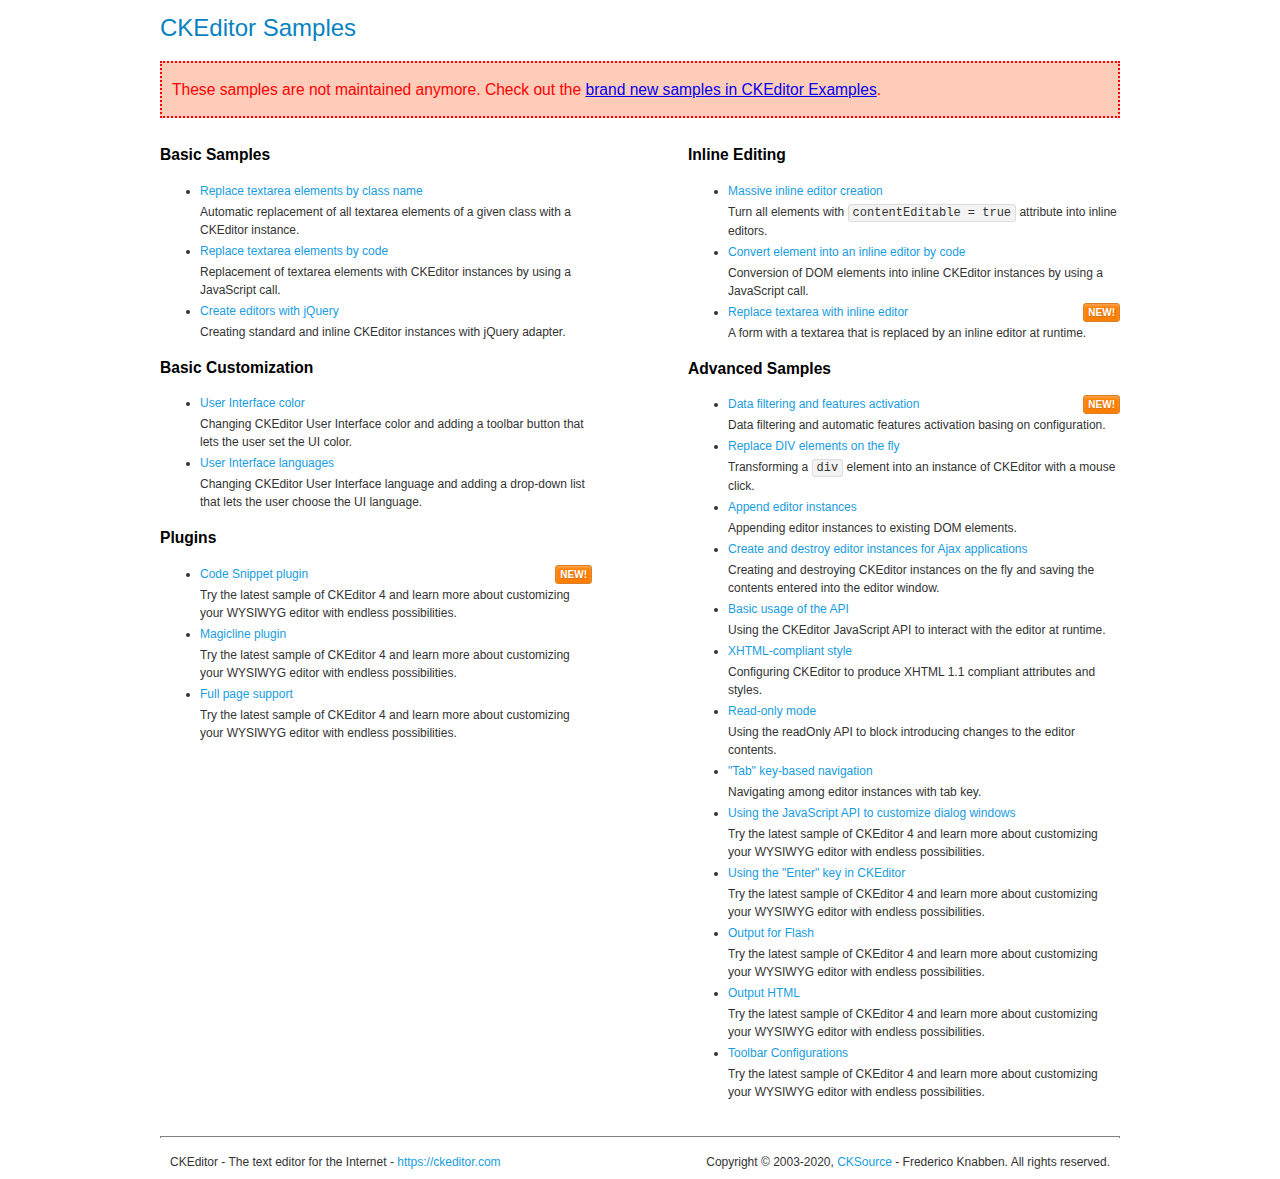
<file: bluelog/static/ckeditor/samples/old/index.html>
<!DOCTYPE html>
<!--
Copyright (c) 2003-2020, CKSource - Frederico Knabben. All rights reserved.
For licensing, see LICENSE.md or https://ckeditor.com/legal/ckeditor-oss-license
-->
<html lang="en">
<head>
	<meta charset="utf-8">
	<title>CKEditor Samples</title>
	<link rel="stylesheet" href="sample.css">
	<meta name="description" content="Try the latest sample of CKEditor 4 and learn more about customizing your WYSIWYG editor with endless possibilities.">
</head>
<body>
	<h1 class="samples">
		CKEditor Samples
	</h1>
	<div class="warning deprecated">
		These samples are not maintained anymore. Check out the <a href="https://ckeditor.com/docs/ckeditor4/latest/examples/index.html">brand new samples in CKEditor Examples</a>.
	</div>
	<div class="twoColumns">
		<div class="twoColumnsLeft">
			<h2 class="samples">
				Basic Samples
			</h2>
			<dl class="samples">
				<dt><a class="samples" href="replacebyclass.html">Replace textarea elements by class name</a></dt>
				<dd>Automatic replacement of all textarea elements of a given class with a CKEditor instance.</dd>

				<dt><a class="samples" href="replacebycode.html">Replace textarea elements by code</a></dt>
				<dd>Replacement of textarea elements with CKEditor instances by using a JavaScript call.</dd>

				<dt><a class="samples" href="jquery.html">Create editors with jQuery</a></dt>
				<dd>Creating standard and inline CKEditor instances with jQuery adapter.</dd>
			</dl>

			<h2 class="samples">
				Basic Customization
			</h2>
			<dl class="samples">
				<dt><a class="samples" href="uicolor.html">User Interface color</a></dt>
				<dd>Changing CKEditor User Interface color and adding a toolbar button that lets the user set the UI color.</dd>

				<dt><a class="samples" href="uilanguages.html">User Interface languages</a></dt>
				<dd>Changing CKEditor User Interface language and adding a drop-down list that lets the user choose the UI language.</dd>
			</dl>


			<h2 class="samples">Plugins</h2>
<dl class="samples">
<dt><a class="samples" href="codesnippet/codesnippet.html">Code Snippet plugin</a><span class="new">New!</span></dt>
<dd>Try the latest sample of CKEditor 4 and learn more about customizing your WYSIWYG editor with endless possibilities.</dd>

<dt><a class="samples" href="magicline/magicline.html">Magicline plugin</a></dt>
<dd>Try the latest sample of CKEditor 4 and learn more about customizing your WYSIWYG editor with endless possibilities.</dd>

<dt><a class="samples" href="wysiwygarea/fullpage.html">Full page support</a></dt>
<dd>Try the latest sample of CKEditor 4 and learn more about customizing your WYSIWYG editor with endless possibilities.</dd>
</dl>
		</div>
		<div class="twoColumnsRight">
			<h2 class="samples">
				Inline Editing
			</h2>
			<dl class="samples">
				<dt><a class="samples" href="inlineall.html">Massive inline editor creation</a></dt>
				<dd>Turn all elements with <code>contentEditable = true</code> attribute into inline editors.</dd>

				<dt><a class="samples" href="inlinebycode.html">Convert element into an inline editor by code</a></dt>
				<dd>Conversion of DOM elements into inline CKEditor instances by using a JavaScript call.</dd>

				<dt><a class="samples" href="inlinetextarea.html">Replace textarea with inline editor</a> <span class="new">New!</span></dt>
				<dd>A form with a textarea that is replaced by an inline editor at runtime.</dd>

				
			</dl>

			<h2 class="samples">
				Advanced Samples
			</h2>
			<dl class="samples">
				<dt><a class="samples" href="datafiltering.html">Data filtering and features activation</a> <span class="new">New!</span></dt>
				<dd>Data filtering and automatic features activation basing on configuration.</dd>

				<dt><a class="samples" href="divreplace.html">Replace DIV elements on the fly</a></dt>
				<dd>Transforming a <code>div</code> element into an instance of CKEditor with a mouse click.</dd>

				<dt><a class="samples" href="appendto.html">Append editor instances</a></dt>
				<dd>Appending editor instances to existing DOM elements.</dd>

				<dt><a class="samples" href="ajax.html">Create and destroy editor instances for Ajax applications</a></dt>
				<dd>Creating and destroying CKEditor instances on the fly and saving the contents entered into the editor window.</dd>

				<dt><a class="samples" href="api.html">Basic usage of the API</a></dt>
				<dd>Using the CKEditor JavaScript API to interact with the editor at runtime.</dd>

				<dt><a class="samples" href="xhtmlstyle.html">XHTML-compliant style</a></dt>
				<dd>Configuring CKEditor to produce XHTML 1.1 compliant attributes and styles.</dd>

				<dt><a class="samples" href="readonly.html">Read-only mode</a></dt>
				<dd>Using the readOnly API to block introducing changes to the editor contents.</dd>

				<dt><a class="samples" href="tabindex.html">"Tab" key-based navigation</a></dt>
				<dd>Navigating among editor instances with tab key.</dd>


				
<dt><a class="samples" href="dialog/dialog.html">Using the JavaScript API to customize dialog windows</a></dt>
<dd>Try the latest sample of CKEditor 4 and learn more about customizing your WYSIWYG editor with endless possibilities.</dd>

<dt><a class="samples" href="enterkey/enterkey.html">Using the &quot;Enter&quot; key in CKEditor</a></dt>
<dd>Try the latest sample of CKEditor 4 and learn more about customizing your WYSIWYG editor with endless possibilities.</dd>

<dt><a class="samples" href="htmlwriter/outputforflash.html">Output for Flash</a></dt>
<dd>Try the latest sample of CKEditor 4 and learn more about customizing your WYSIWYG editor with endless possibilities.</dd>

<dt><a class="samples" href="htmlwriter/outputhtml.html">Output HTML</a></dt>
<dd>Try the latest sample of CKEditor 4 and learn more about customizing your WYSIWYG editor with endless possibilities.</dd>

<dt><a class="samples" href="toolbar/toolbar.html">Toolbar Configurations</a></dt>
<dd>Try the latest sample of CKEditor 4 and learn more about customizing your WYSIWYG editor with endless possibilities.</dd>

			</dl>
		</div>
	</div>
	<div id="footer">
		<hr>
		<p>
			CKEditor - The text editor for the Internet - <a class="samples" href="https://ckeditor.com/">https://ckeditor.com</a>
		</p>
		<p id="copy">
			Copyright &copy; 2003-2020, <a class="samples" href="https://cksource.com/">CKSource</a> - Frederico Knabben. All rights reserved.
		</p>
	</div>
</body>
</html>
</file>
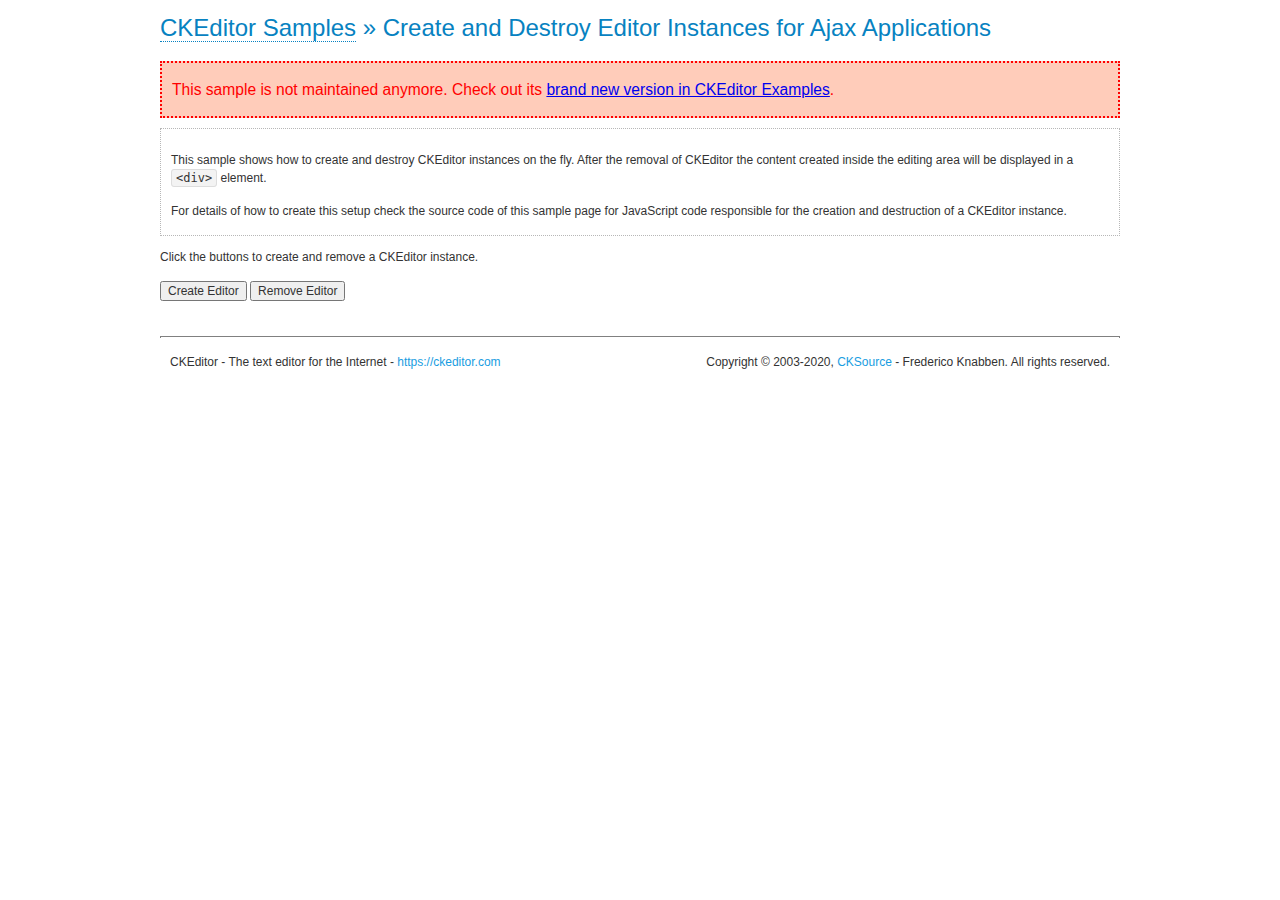
<file: bluelog/static/ckeditor/samples/old/ajax.html>
<!DOCTYPE html>
<!--
Copyright (c) 2003-2020, CKSource - Frederico Knabben. All rights reserved.
For licensing, see LICENSE.md or https://ckeditor.com/legal/ckeditor-oss-license
-->
<html lang="en">
<head>
	<meta charset="utf-8">
	<title>Ajax &mdash; CKEditor Sample</title>
	<script src="../../ckeditor.js"></script>
	<link rel="stylesheet" href="sample.css">
	<meta name="description" content="Try the latest sample of CKEditor 4 and learn more about customizing your WYSIWYG editor with endless possibilities.">
	<script>

		var editor, html = '';

		function createEditor() {
			if ( editor )
				return;

			// Create a new editor inside the <div id="editor">, setting its value to html
			var config = {};
			editor = CKEDITOR.appendTo( 'editor', config, html );
		}

		function removeEditor() {
			if ( !editor )
				return;

			// Retrieve the editor contents. In an Ajax application, this data would be
			// sent to the server or used in any other way.
			document.getElementById( 'editorcontents' ).innerHTML = html = editor.getData();
			document.getElementById( 'contents' ).style.display = '';

			// Destroy the editor.
			editor.destroy();
			editor = null;
		}

	</script>
</head>
<body>
	<h1 class="samples">
		<a href="index.html">CKEditor Samples</a> &raquo; Create and Destroy Editor Instances for Ajax Applications
	</h1>
	<div class="warning deprecated">
		This sample is not maintained anymore. Check out its <a href="https://ckeditor.com/docs/ckeditor4/latest/examples/saveajax.html">brand new version in CKEditor Examples</a>.
	</div>
	<div class="description">
		<p>
			This sample shows how to create and destroy CKEditor instances on the fly. After the removal of CKEditor the content created inside the editing
			area will be displayed in a <code>&lt;div&gt;</code> element.
		</p>
		<p>
			For details of how to create this setup check the source code of this sample page
			for JavaScript code responsible for the creation and destruction of a CKEditor instance.
		</p>
	</div>
	<p>Click the buttons to create and remove a CKEditor instance.</p>
	<p>
		<input onclick="createEditor();" type="button" value="Create Editor">
		<input onclick="removeEditor();" type="button" value="Remove Editor">
	</p>
	<!-- This div will hold the editor. -->
	<div id="editor">
	</div>
	<div id="contents" style="display: none">
		<p>
			Edited Contents:
		</p>
		<!-- This div will be used to display the editor contents. -->
		<div id="editorcontents">
		</div>
	</div>
	<div id="footer">
		<hr>
		<p>
			CKEditor - The text editor for the Internet - <a class="samples" href="https://ckeditor.com/">https://ckeditor.com</a>
		</p>
		<p id="copy">
			Copyright &copy; 2003-2020, <a class="samples" href="https://cksource.com/">CKSource</a> - Frederico
			Knabben. All rights reserved.
		</p>
	</div>
</body>
</html>
</file>
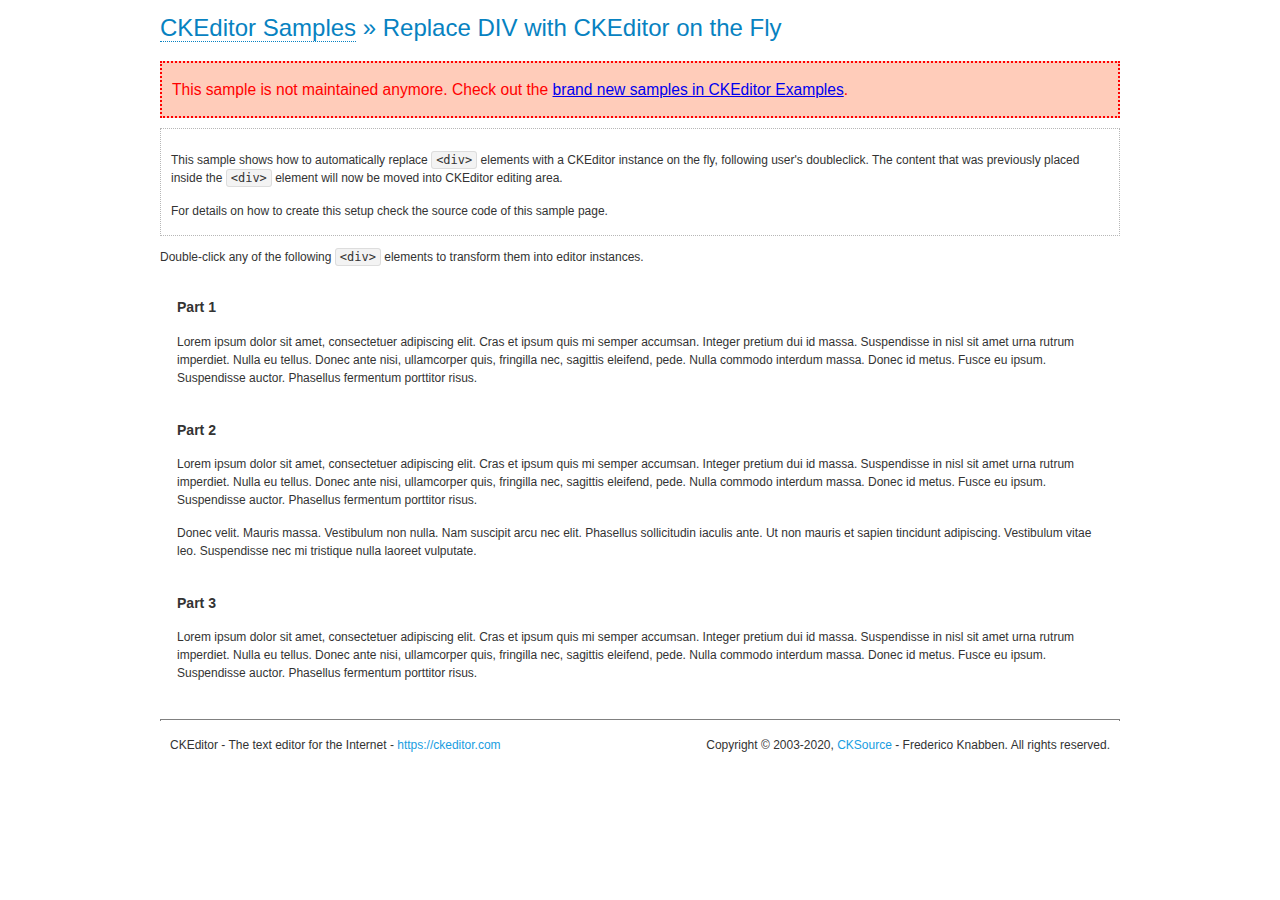
<file: bluelog/static/ckeditor/samples/old/divreplace.html>
<!DOCTYPE html>
<!--
Copyright (c) 2003-2020, CKSource - Frederico Knabben. All rights reserved.
For licensing, see LICENSE.md or https://ckeditor.com/legal/ckeditor-oss-license
-->
<html lang="en">
<head>
	<meta charset="utf-8">
	<title>Replace DIV &mdash; CKEditor Sample</title>
	<script src="../../ckeditor.js"></script>
	<link href="sample.css" rel="stylesheet">
	<meta name="description" content="Try the latest sample of CKEditor 4 and learn more about customizing your WYSIWYG editor with endless possibilities.">
	<style>

		div.editable
		{
			border: solid 2px transparent;
			padding-left: 15px;
			padding-right: 15px;
		}

		div.editable:hover
		{
			border-color: black;
		}

	</style>
	<script>

		// Uncomment the following code to test the "Timeout Loading Method".
		// CKEDITOR.loadFullCoreTimeout = 5;

		window.onload = function() {
			// Listen to the double click event.
			if ( window.addEventListener )
				document.body.addEventListener( 'dblclick', onDoubleClick, false );
			else if ( window.attachEvent )
				document.body.attachEvent( 'ondblclick', onDoubleClick );

		};

		function onDoubleClick( ev ) {
			// Get the element which fired the event. This is not necessarily the
			// element to which the event has been attached.
			var element = ev.target || ev.srcElement;

			// Find out the div that holds this element.
			var name;

			do {
				element = element.parentNode;
			}
			while ( element && ( name = element.nodeName.toLowerCase() ) &&
				( name != 'div' || element.className.indexOf( 'editable' ) == -1 ) && name != 'body' );

			if ( name == 'div' && element.className.indexOf( 'editable' ) != -1 )
				replaceDiv( element );
		}

		var editor;

		function replaceDiv( div ) {
			if ( editor )
				editor.destroy();

			editor = CKEDITOR.replace( div );
		}

	</script>
</head>
<body>
	<h1 class="samples">
		<a href="index.html">CKEditor Samples</a> &raquo; Replace DIV with CKEditor on the Fly
	</h1>
	<div class="warning deprecated">
		This sample is not maintained anymore. Check out the <a href="https://ckeditor.com/docs/ckeditor4/latest/examples/index.html">brand new samples in CKEditor Examples</a>.
	</div>
	<div class="description">
		<p>
			This sample shows how to automatically replace <code>&lt;div&gt;</code> elements
			with a CKEditor instance on the fly, following user's doubleclick. The content
			that was previously placed inside the <code>&lt;div&gt;</code> element will now
			be moved into CKEditor editing area.
		</p>
		<p>
			For details on how to create this setup check the source code of this sample page.
		</p>
	</div>
	<p>
		Double-click any of the following <code>&lt;div&gt;</code> elements to transform them into
		editor instances.
	</p>
	<div class="editable">
		<h3>
			Part 1
		</h3>
		<p>
			Lorem ipsum dolor sit amet, consectetuer adipiscing elit. Cras et ipsum quis mi
			semper accumsan. Integer pretium dui id massa. Suspendisse in nisl sit amet urna
			rutrum imperdiet. Nulla eu tellus. Donec ante nisi, ullamcorper quis, fringilla
			nec, sagittis eleifend, pede. Nulla commodo interdum massa. Donec id metus. Fusce
			eu ipsum. Suspendisse auctor. Phasellus fermentum porttitor risus.
		</p>
	</div>
	<div class="editable">
		<h3>
			Part 2
		</h3>
		<p>
			Lorem ipsum dolor sit amet, consectetuer adipiscing elit. Cras et ipsum quis mi
			semper accumsan. Integer pretium dui id massa. Suspendisse in nisl sit amet urna
			rutrum imperdiet. Nulla eu tellus. Donec ante nisi, ullamcorper quis, fringilla
			nec, sagittis eleifend, pede. Nulla commodo interdum massa. Donec id metus. Fusce
			eu ipsum. Suspendisse auctor. Phasellus fermentum porttitor risus.
		</p>
		<p>
			Donec velit. Mauris massa. Vestibulum non nulla. Nam suscipit arcu nec elit. Phasellus
			sollicitudin iaculis ante. Ut non mauris et sapien tincidunt adipiscing. Vestibulum
			vitae leo. Suspendisse nec mi tristique nulla laoreet vulputate.
		</p>
	</div>
	<div class="editable">
		<h3>
			Part 3
		</h3>
		<p>
			Lorem ipsum dolor sit amet, consectetuer adipiscing elit. Cras et ipsum quis mi
			semper accumsan. Integer pretium dui id massa. Suspendisse in nisl sit amet urna
			rutrum imperdiet. Nulla eu tellus. Donec ante nisi, ullamcorper quis, fringilla
			nec, sagittis eleifend, pede. Nulla commodo interdum massa. Donec id metus. Fusce
			eu ipsum. Suspendisse auctor. Phasellus fermentum porttitor risus.
		</p>
	</div>
	<div id="footer">
		<hr>
		<p>
			CKEditor - The text editor for the Internet - <a class="samples" href="https://ckeditor.com/">https://ckeditor.com</a>
		</p>
		<p id="copy">
			Copyright &copy; 2003-2020, <a class="samples" href="https://cksource.com/">CKSource</a> - Frederico
			Knabben. All rights reserved.
		</p>
	</div>
</body>
</html>
</file>
<file: bluelog/static/ckeditor/samples/old/sample.css>
/*
Copyright (c) 2003-2020, CKSource - Frederico Knabben. All rights reserved.
For licensing, see LICENSE.md or https://ckeditor.com/legal/ckeditor-oss-license
*/

html, body, h1, h2, h3, h4, h5, h6, div, span, blockquote, p, address, form, fieldset, img, ul, ol, dl, dt, dd, li, hr, table, td, th, strong, em, sup, sub, dfn, ins, del, q, cite, var, samp, code, kbd, tt, pre
{
	line-height: 1.5;
}

body
{
	padding: 10px 30px;
}

input, textarea, select, option, optgroup, button, td, th
{
	font-size: 100%;
}

pre
{
	-moz-tab-size: 4;
	tab-size: 4;
}

pre, code, kbd, samp, tt
{
	font-family: monospace,monospace;
	font-size: 1em;
}

body {
	width: 960px;
	margin: 0 auto;
}

code
{
	background: #f3f3f3;
	border: 1px solid #ddd;
	padding: 1px 4px;
	border-radius: 3px;
}

abbr
{
	border-bottom: 1px dotted #555;
	cursor: pointer;
}

.new, .beta
{
	text-transform: uppercase;
	font-size: 10px;
	font-weight: bold;
	padding: 1px 4px;
	margin: 0 0 0 5px;
	color: #fff;
	float: right;
	border-radius: 3px;
}

.new
{
	background: #FF7E00;
	border: 1px solid #DA8028;
	text-shadow: 0 1px 0 #C97626;

	box-shadow: 0 2px 3px 0 #FFA54E inset;
}

.beta
{
	background: #18C0DF;
	border: 1px solid #19AAD8;
	text-shadow: 0 1px 0 #048CAD;
	font-style: italic;

	box-shadow: 0 2px 3px 0 #50D4FD inset;
}

h1.samples
{
	color: #0782C1;
	font-size: 200%;
	font-weight: normal;
	margin: 0;
	padding: 0;
}

h1.samples a
{
	color: #0782C1;
	text-decoration: none;
	border-bottom: 1px dotted #0782C1;
}

.samples a:hover
{
	border-bottom: 1px dotted #0782C1;
}

h2.samples
{
	color: #000000;
	font-size: 130%;
	margin: 15px 0 0 0;
	padding: 0;
}

p, blockquote, address, form, pre, dl, h1.samples, h2.samples
{
	margin-bottom: 15px;
}

ul.samples
{
	margin-bottom: 15px;
}

.clear
{
	clear: both;
}

fieldset
{
	margin: 0;
	padding: 10px;
}

body, input, textarea
{
	color: #333333;
	font-family: Arial, Helvetica, sans-serif;
}

body
{
	font-size: 75%;
}

a.samples
{
	color: #189DE1;
	text-decoration: none;
}

form
{
	margin: 0;
	padding: 0;
}

pre.samples
{
	background-color: #F7F7F7;
	border: 1px solid #D7D7D7;
	overflow: auto;
	padding: 0.25em;
	white-space: pre-wrap; /* CSS 2.1 */
	word-wrap: break-word; /* IE7 */
}

#footer
{
	clear: both;
	padding-top: 10px;
}

#footer hr
{
	margin: 10px 0 15px 0;
	height: 1px;
	border: solid 1px gray;
	border-bottom: none;
}

#footer p
{
	margin: 0 10px 10px 10px;
	float: left;
}

#footer #copy
{
	float: right;
}

#outputSample
{
	width: 100%;
	table-layout: fixed;
}

#outputSample thead th
{
	color: #dddddd;
	background-color: #999999;
	padding: 4px;
	white-space: nowrap;
}

#outputSample tbody th
{
	vertical-align: top;
	text-align: left;
}

#outputSample pre
{
	margin: 0;
	padding: 0;
}

.description
{
	border: 1px dotted #B7B7B7;
	margin-bottom: 10px;
	padding: 10px 10px 0;
	overflow: hidden;
}

label
{
	display: block;
	margin-bottom: 6px;
}

/**
 *	CKEditor editables are automatically set with the "cke_editable" class
 *	plus cke_editable_(inline|themed) depending on the editor type.
 */

/* Style a bit the inline editables. */
.cke_editable.cke_editable_inline
{
	cursor: pointer;
}

/* Once an editable element gets focused, the "cke_focus" class is
   added to it, so we can style it differently. */
.cke_editable.cke_editable_inline.cke_focus
{
	box-shadow: inset 0px 0px 20px 3px #ddd, inset 0 0 1px #000;
	outline: none;
	background: #eee;
	cursor: text;
}

/* Avoid pre-formatted overflows inline editable. */
.cke_editable_inline pre
{
	white-space: pre-wrap;
	word-wrap: break-word;
}

/**
 *	Samples index styles.
 */

.twoColumns,
.twoColumnsLeft,
.twoColumnsRight
{
	overflow: hidden;
}

.twoColumnsLeft,
.twoColumnsRight
{
	width: 45%;
}

.twoColumnsLeft
{
	float: left;
}

.twoColumnsRight
{
	float: right;
}

dl.samples
{
	padding: 0 0 0 40px;
}
dl.samples > dt
{
	display: list-item;
	list-style-type: disc;
	list-style-position: outside;
	margin: 0 0 3px;
}
dl.samples > dd
{
	margin: 0 0 3px;
}
.warning
{
	color: #ff0000;
	background-color: #FFCCBA;
	border: 2px dotted #ff0000;
	padding: 15px 10px;
	margin: 10px 0;
}

.warning.deprecated {
	font-size: 1.3em;
}

/* Used on inline samples */

blockquote
{
	font-style: italic;
	font-family: Georgia, Times, "Times New Roman", serif;
	padding: 2px 0;
	border-style: solid;
	border-color: #ccc;
	border-width: 0;
}

.cke_contents_ltr blockquote
{
	padding-left: 20px;
	padding-right: 8px;
	border-left-width: 5px;
}

.cke_contents_rtl blockquote
{
	padding-left: 8px;
	padding-right: 20px;
	border-right-width: 5px;
}

img.right {
	border: 1px solid #ccc;
	float: right;
	margin-left: 15px;
	padding: 5px;
}

img.left {
	border: 1px solid #ccc;
	float: left;
	margin-right: 15px;
	padding: 5px;
}

.marker
{
	background-color: Yellow;
}
</file>
